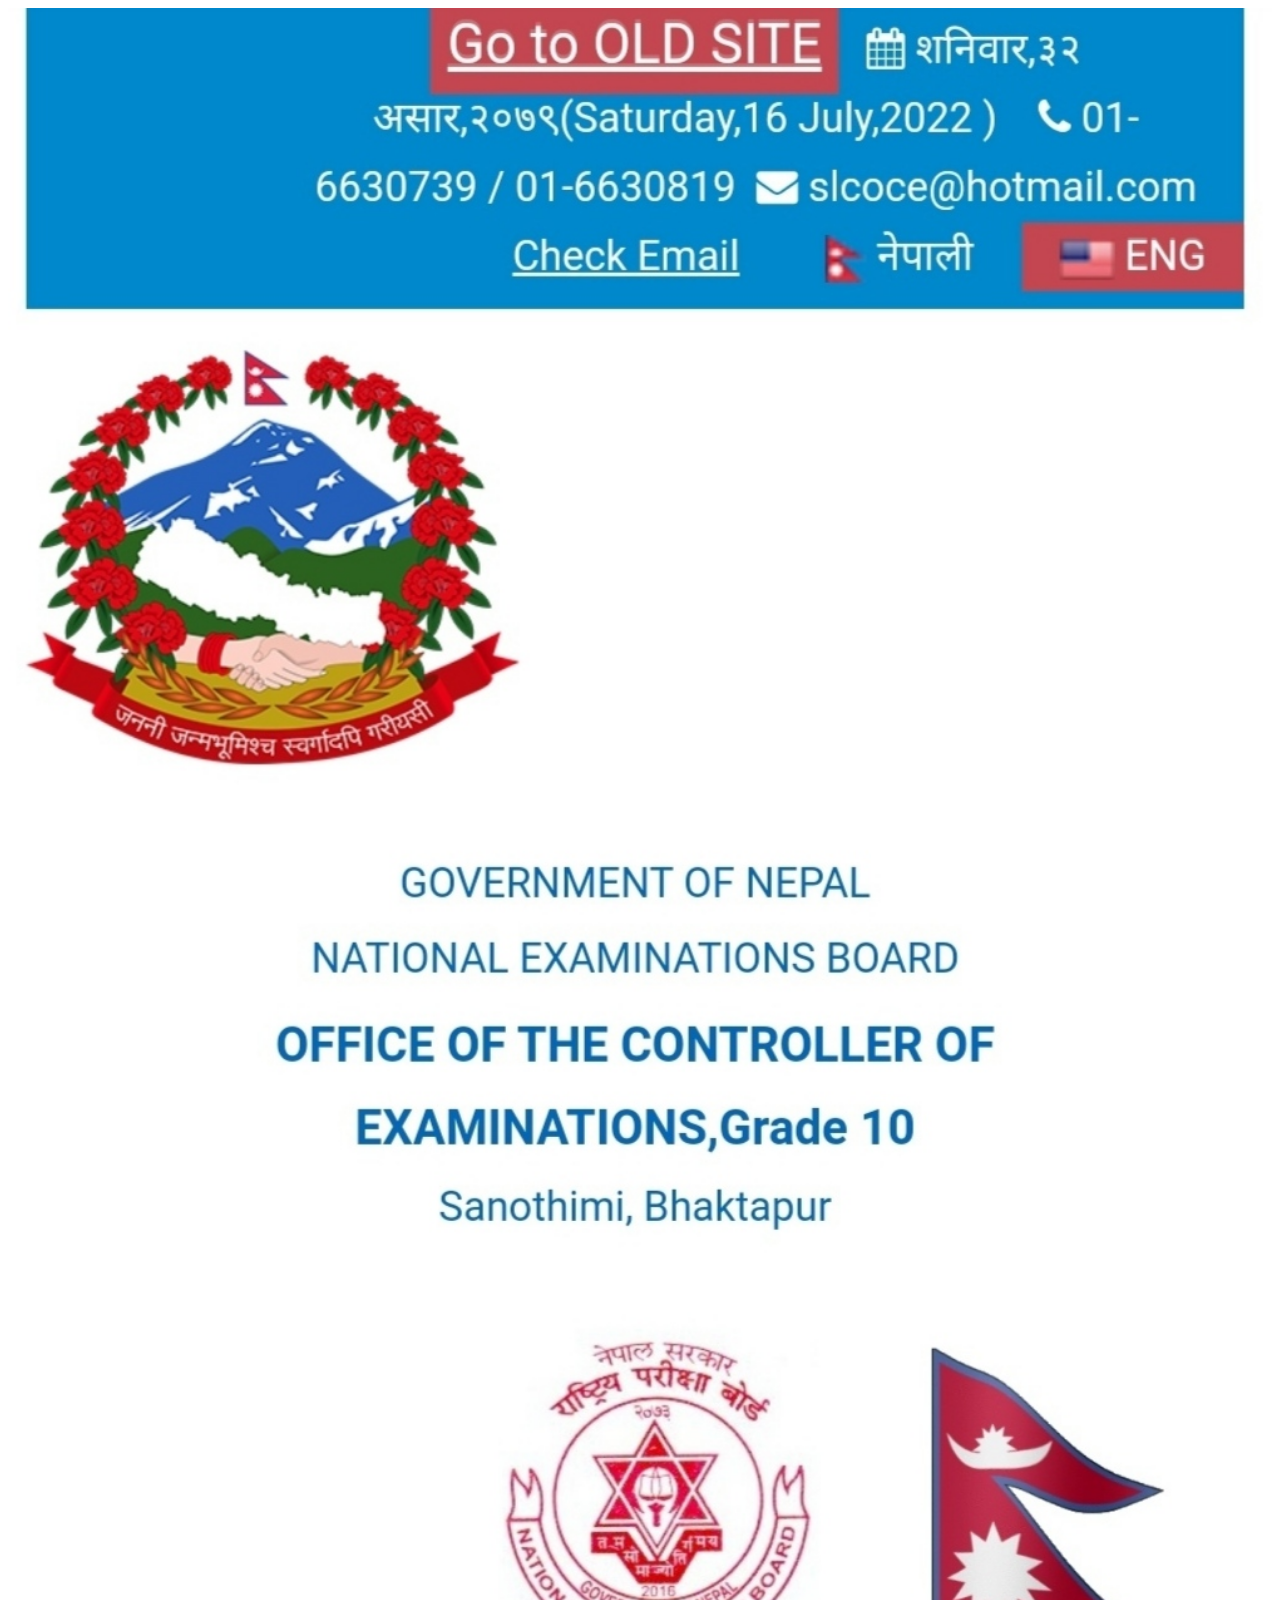
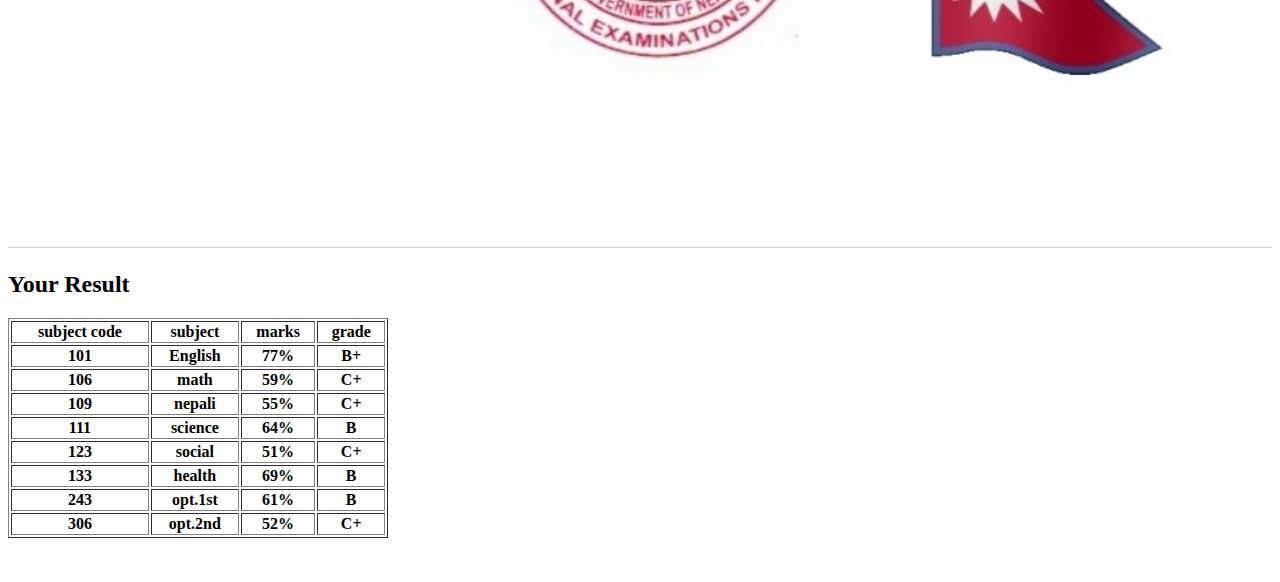
<file: index.html>
<!DOCTYPE html>
<html>
<head>
<title>see result</title>
  <meta charset="UTF-8">
  <meta name="description" content="See 2078 results this website is just for fun dont take serious">
  <meta name="keywords" content="HTML, CSS, JavaScript ,web ,see ,results ,see results">
  <meta name="author" content="Basanta Thapa">
  <meta name="viewport" content="width=device-width, initial-scale=1.0">
  <link rel="stylesheet" href="style.css">
</head>
<body>
<!DOCTYPE html>
<html>
<head>
<title></title>
</head>
<body>
<img src="fun2.jpg ">
		<h2>Your Result </h2>
	<table width="300px" height="200px" border="1">
		<tr>
			<th>subject code</th>
			<th>subject</th>
			<th>marks</th>
			<th>grade</th>
		</tr>
		
		<tr>
			<th>101</th>
			<th>English</th>
			<th>77%</th>
			<th>B+</th>
		</tr>
		
		<tr>
			<th>106</th>
			<th>math</th>
			<th>59%</th>
			<th>C+</th>
		</tr>
		
		<tr>
			<th>109</th>
			<th>nepali</th>
			<th>55%</th>
			<th>C+</th>
		</tr>
		
		<tr>
			<th>111</th>
			<th>science</th>
			<th>64%</th>
			<th>B</th>
		</tr>
		
		<tr>
			<th>123</th>
			<th>social</th>
			<th>51%</th>
			<th>C+</th>
		</tr>
		
		<tr>
			<th>133</th>
			<th>health</th>
			<th>69%</th>
			<th>B</th>
		</tr>
		
		<tr>
			<th>243</th>
			<th>opt.1st</th>
			<th>61%</th>
			<th>B</th>
		</tr>
		
		<tr>
			<th>306</th>
			<th>opt.2nd</th>
			<th>52%</th>
			<th>C+</th>
		</tr>
		
		
	</table>
	<br><br>
</body>
</html>

</body>
</file>
<file: style.css>
.cen{
	width:1000px;
	}
img{
	height:100%;
	width:100%;
	}
table{
		width:380px;
		
	}
input{
		position:center;
		width:220px;
		height:50px;
		border:solid gold;
		font-size:large;
		}
.btn{
	background:orange;
	height:100%;
	border:solid gold 2px;
	font-size:30px;
	text-decoration:none;
	}
</file>
